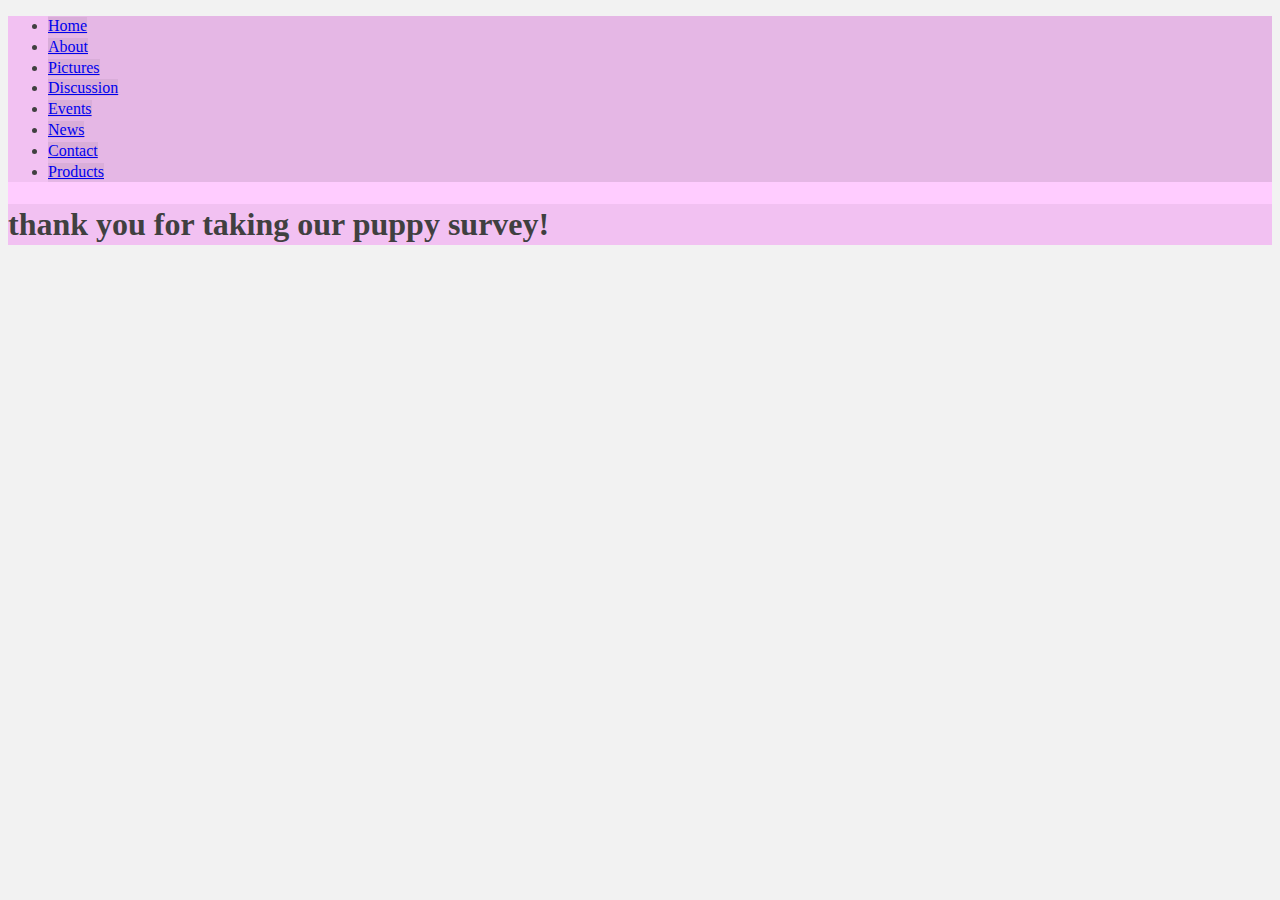
<file: webpage design/first website/response.html>
<!DOCTYPE html> 
<html>
<head>
<title>puppies in snow</title> 
<link href="style.css" rel="stylesheet">
<link rel="shortcut icon" type="image/png"
href="favicon.ico">
<meta name="description" content="if you like puppies and if you like snow, you've come to the right place">
<meta name="keywords" content="puppies, snow">
<meta name="author" content"Lily Moon">
</head>

<body>
<ul id="navigation">
	<li><a href="firstwebsite.html">Home</a></li>
	<li><a href="about.html">About</a></li>
	<li><a href="pics.html">Pictures</a></li>
	<li><a href="discussion.html">Discussion</a></li>
	<li><a href="events.html">Events</a></li>
	<li><a href="news.html">News</a></li>
	<li><a href="contact.html">Contact</a></li>
	<li><a href="products.html">Products</a></li>
</ul>

<h1> thank you for taking our puppy survey!</h1>

</body>
</html>
</file>
<file: webpage design/first website/style.css>
body {
background-color: #ffccff;
color:  #404040;
font-family: "century";
}

#pic1 img { box-shadow: 8px 8px 10px #aaa; border-style: dotted;}
 
* {
  background-color: rgba(0, 0, 0, 0.05);
}

body {
  line-height: 1.3;
}

.date {
  display: flex;
  flex-direction: row-reverse;
  flex-wrap: wrap;
  align-items: flex-end;
  margin: 0.5em 0;
}

.year {
  font-size: 7rem;
  line-height: 1em;
  margin: 0 0 0 1rem;
  flex: 0 0 auto;
}

.description {
  text-align: right;
  margin-bottom: 0;
  flex: 0 0 40%;
  max-width: 30%;
}
.flex > div:nth-child(3) {
  background: rgba(65, 128, 41, 0.3);
}

.flex > div:hover {
  flex: 3;
}
</file>
